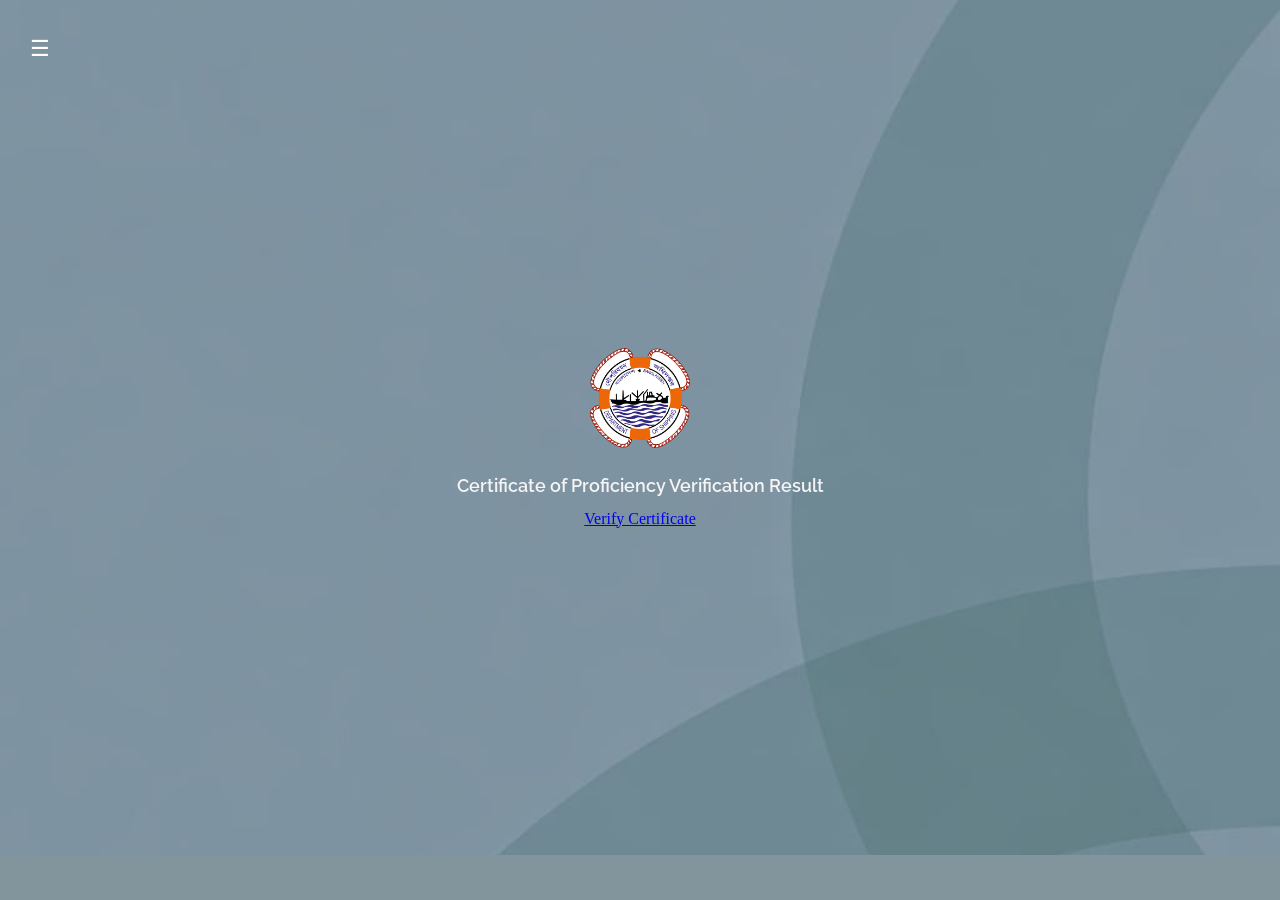
<file: index.html>
<!DOCTYPE html>
<html lang="en">
<head>
  <meta charset="UTF-8">
  <meta name="viewport" content="width=device-width, initial-scale=1.0">
  <title>Certificate of Proficiency Verification Result</title>
  
<link rel="icon" type="image/png" href="fav.png">
  <link rel="stylesheet" href="style.css">
</head>
<body>

  <div class="page">
<button class="menu" id="menuBtn" aria-label="Open menu">☰</button>
<button class="close-menu" id="closeBtn" aria-label="Close menu">×</button>
<div class="page-overlay" id="pageOverlay"></div>
  
    <main class="content">
<div class="logo">
  <img src="logo.png" alt=" logo">
</div>
      
      <h1>Certificate of Proficiency Verification Result</h1>

     <a href="search/web/cop.html?cert=016.245063">
  Verify Certificate
</a>
      

    </main>
  </div>




  


<script>
  const menuBtn = document.getElementById("menuBtn");
  const closeBtn = document.getElementById("closeBtn");
  const overlay = document.getElementById("pageOverlay");

  function openMenu() {
    overlay.classList.add("active");
    closeBtn.classList.add("active");

    menuBtn.setAttribute("aria-expanded", "true");
    closeBtn.setAttribute("aria-label", "Close menu");
  }

  function closeMenu() {
    overlay.classList.remove("active");
    closeBtn.classList.remove("active");

    menuBtn.setAttribute("aria-expanded", "false");
  }

  menuBtn.addEventListener("click", openMenu);
  closeBtn.addEventListener("click", closeMenu);
  overlay.addEventListener("click", closeMenu);
</script>


  
</body>
</html>
</file>
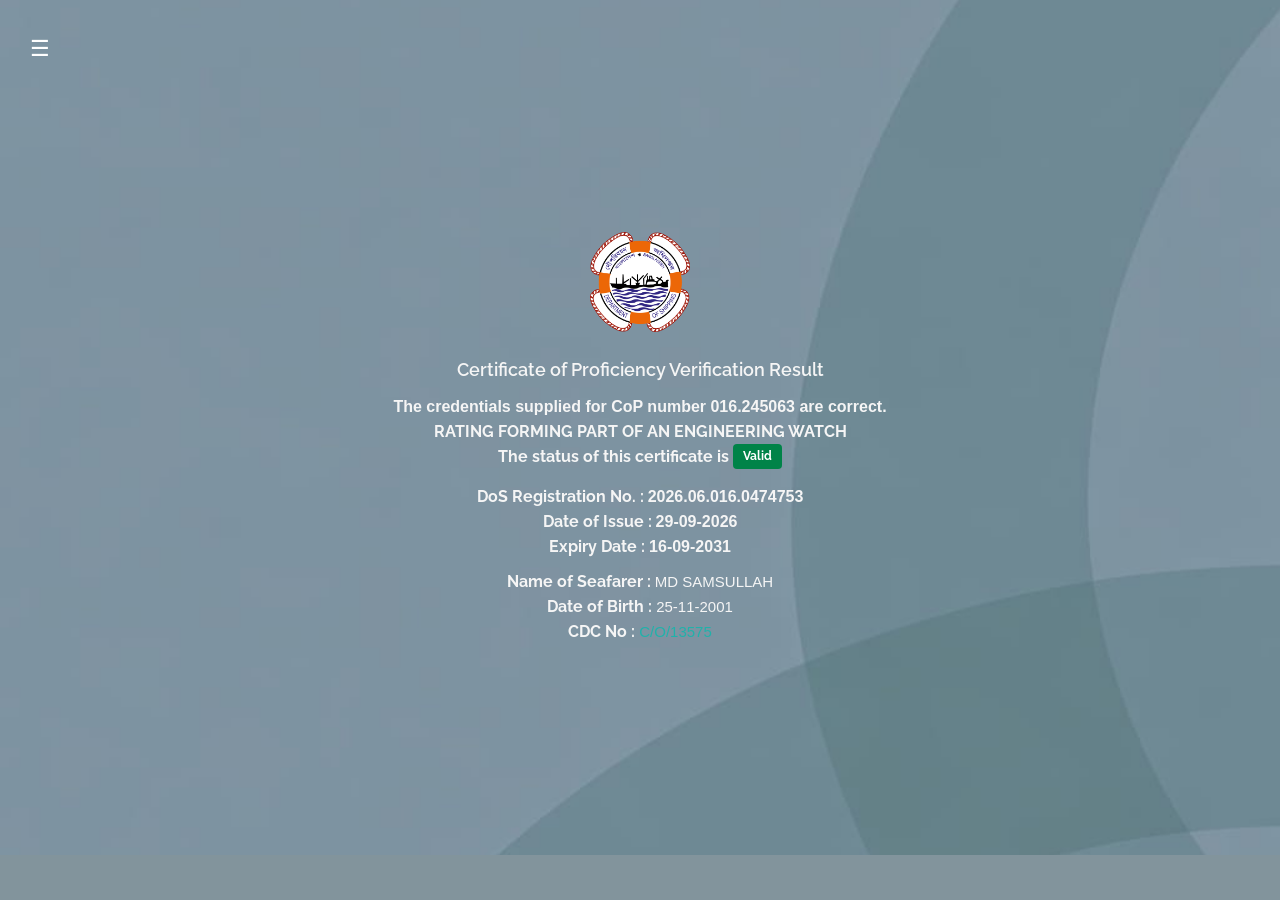
<file: search/web/cop.html>
<!--
<!DOCTYPE html>
<html lang="en">
<head>
  <meta charset="UTF-8">
  <meta name="viewport" content="width=device-width, initial-scale=1">
  <title>Certificate of Proficiency Verification Result</title>
  
<link rel="icon" type="image/png" href="fav.png">
  <link rel="stylesheet" href="style.css">
  
</head>
<body>
  <h2>Certificate Verification Result</h2>
  <p id="result"></p>

  

  <script>
    const certificates = {
      "1001": {
        name: "Tania Khanam",
        status: "Valid"
      },
      "1002": {
        name: "Rahim Ahmed",
        status: "Valid"
      },
      "1003": {
        name: "Karim Hasan",
        status: "Invalid"
      }
    };

    const params = new URLSearchParams(
      window.location.search
    );
    const cert = params.get("cert");
    const result = document.getElementById("result");

    if (certificates[cert]) {
      const data = certificates[cert];

      result.textContent =
        "Certificate No: " + cert +
        " | Name: " + data.name +
        " | Status: " + data.status;
    } else {
      result.textContent =
        "Certificate not found";
    }
  </script>
  
</body>
</html>

-->

<!DOCTYPE html>
<html lang="en">
<head>
  <meta charset="UTF-8">
  <meta name="viewport" content="width=device-width, initial-scale=1.0">
  <title>Certificate of Proficiency Verification Result</title>

  <link rel="icon" type="image/png" href="../../fav.png">
<link rel="stylesheet" href="../../style.css">
</head>
<body>

  <div class="page">
   <!-- <button class="menu" aria-label="Menu">☰</button> -->

<button class="menu" id="menuBtn" aria-label="Open menu">☰</button>
<button class="close-menu" id="closeBtn" aria-label="Close menu">×</button>
<div class="page-overlay" id="pageOverlay"></div>
  
    <main class="content">
<div class="logo">
  <img src="../../logo.png" alt="logo">
</div>

      
      <h1>Certificate of Proficiency Verification Result</h1>
      <div class="certificate-details">
        
        <div class="name-row row-gap">
      <p class="number cop-number">The credentials supplied for CoP number 016.245063 are correct.</p>
        </div>

  <div class=" name-row">
      <p>RATING FORMING PART OF AN ENGINEERING WATCH</p>
</div>
        
        <div class="name-row valid-btn-content">
          <p> The status of this certificate is</p>
<p class="valid-btn">Valid</p>
        </div>

        <div class="row-gap name-row large-dos">
   <p>DoS Registration No. :&nbsp</p>
         <p class="number">2026.06.016.0474753</p> 
        </div>
        
        <div class= "mobile-dos">
<div class="row-gap name-row">
   <p>DoS Registration No. :&nbsp</p>
        </div>
<div class=" name-row">
   <p class="number">2026.06.016.0474753</p>
        </div>
      </div>
        
        <div class="name-row">
          <p>Date of Issue :&nbsp</p>
         <p class ="number">29-09-2026</p>
        </div>

        <div class="name-row">
          <p>Expiry Date :&nbsp </p>
          <p class="number"> 16-09-2031</p>
        </div>

        <div class="third-row row-gap">
          <p>Name of Seafarer :&nbsp</p>
          <span class="name">MD SAMSULLAH</span>
        </div>

        <div class="third-row">
          <p>Date of Birth :&nbsp</p>
          <span class=" name number">25-11-2001</span>
          
        </div>

        <div class="third-row">
          <p>CDC No :&nbsp</p>
          <span class=" name cdc-no number">C/O/13575</span>
                                               
        </div>
      </div>


      
     <!-- <nav class="page-links"> -->
       <!-- <a href="cer-28.322.html">Page 1</a> -->
     <!--   <a href="page-2.html">Page 2</a> -->
      <!--  <a href="page-3.html">Page 3</a> -->
    <!--  </nav> -->

     <!-- <p class="demo-note">DEMO PAGE — SAMPLE INFORMATION</p> -->

    </main>
  </div>



  
     
  <script>
    const menuBtn = document.getElementById("menuBtn");
    const closeBtn = document.getElementById("closeBtn");
    const overlay = document.getElementById("pageOverlay");

    menuBtn.addEventListener("click", function () {
      const isOpen = overlay.classList.toggle("active");
      menuBtn.textContent = isOpen ? "×" : "☰";
      menuBtn.setAttribute(
        "aria-label",
        isOpen ? "Close menu" : "Open menu"
      );
    });

    if (closeBtn) {
      closeBtn.addEventListener("click", function () {
        overlay.classList.remove("active");
        menuBtn.textContent = "☰";
        menuBtn.setAttribute("aria-label", "Open menu");
      });
    }

    const certificates = {
      "016.245063": {
        name: "Demo User One",
        status: "DEMO",
        regNo: "DEMO-001",
        issueDate: "01-01-2025",
        expiryDate: "01-01-2030",
        birthDate: "01-01-2000",
        cdcNo: "DEMO-CDC-001"
      },
      "1002": {
        name: "Demo User Two",
        status: "DEMO",
        regNo: "DEMO-002",
        issueDate: "02-01-2025",
        expiryDate: "02-01-2030",
        birthDate: "02-02-2000",
        cdcNo: "DEMO-CDC-002"
      },
      "1003": {
        name: "Demo User Three",
        status: "DEMO",
        regNo: "DEMO-003",
        issueDate: "03-01-2025",
        expiryDate: "03-01-2030",
        birthDate: "03-03-2000",
        cdcNo: "DEMO-CDC-003"
      }
    };

    const params = new URLSearchParams(window.location.search);
    const cert = params.get("cert");
    const data = certificates[cert];

    if (data) {
      document.getElementById("credentialMessage").textContent =
        "Demo record for CoP number " + cert;

      document.getElementById("certStatus").textContent = data.status;
      document.getElementById("regNo").textContent = data.regNo;
      document.getElementById("regNoMobile").textContent = data.regNo;
      document.getElementById("issueDate").textContent = data.issueDate;
      document.getElementById("expiryDate").textContent = data.expiryDate;
      document.getElementById("personName").textContent = data.name;
      document.getElementById("birthDate").textContent = data.birthDate;
      document.getElementById("cdcNo").textContent = data.cdcNo;
    } else {
      document.getElementById("credentialMessage").textContent =
        "Demo record not found";

      document.getElementById("certStatus").textContent = "DEMO";
    }
  </script>

</body>
</html>
</file>
<file: style.css>
@import url('https://fonts.googleapis.com/css2?family=Montserrat:wght@400;700&display=swap');

@import url('https://fonts.googleapis.com/css2?family=Open+Sans:wght@400;700&display=swap');

@import url('https://fonts.googleapis.com/css2?family=Raleway:wght@400;500;600;700&display=swap');


/* Heading font */
.content h1 {
 
  font-family: 'Raleway', sans-serif;
}

/* ========================================= */
* {
  margin: 0;
  padding: 0;
  box-sizing: border-box;
}

html {
  min-height: 100%;
}

body {
 /* min-height: 100vh;
 max-height:95vh; */
 height:95vh; 
  color: #f5f5f5;
  background: #82949c;
}

/*
.page {

  display: flex;
  flex-direction: column;
  justify-content: center;
  align-items: center;
  padding: 0px 20px;
}


.page {
 
  width: 100%;
  min-height: 100vh;
  overflow: hidden;
  
  background-color: #82949c;
  background-image: url("bg.jpg");
  background-size: cover;
  background-position: center;
  background-repeat: no-repeat;
 
} 
*/
.page {
  width: 100%;
  min-height: 95vh;
  height: auto;

  display: flex;
  flex-direction: column;
  justify-content: center;
 /* align-items: center;*/

  padding: 20px 20px;

  background-color: #82949c;
  background-image: url("bg.jpg");
  background-size: cover;
  background-position: center;
  background-repeat: no-repeat;
}


/* =========================================
   MENU ICON
========================================= */
.menu {
  position: absolute;
  top: 38px;
  left: 30px;
  z-index: 5;
  padding: 0;
  border: none;
  outline: none;
  background: transparent;
  color: #ffffff;
  font-family: Arial, Helvetica, sans-serif;
  font-size: 22px;
  line-height: 1;
  cursor: pointer;
}

/* Three-line menu: always on the left */
.menu {
  position: fixed;
  top: 38px;
  left: 30px;
  right: auto;
  z-index: 1001;
}

/* Cross: shown on the right only when clicked */
.close-menu {
  display: none;
  position: fixed;
    top: 38px;
  right: 30px;
  left: auto;
  z-index: 1001;
  color: #fff;
  font-size: 22px;
  line-height: 1;
  border: none;
  background: transparent;
  cursor: pointer;
}

.close-menu.active {
  display: block;
}

/* Light black overlay */
.page-overlay {
  position: fixed;
  inset: 0;
  z-index: 999;
  background: rgba(0, 0, 0, 0.30);
  opacity: 0;
  visibility: hidden;
  pointer-events: none;
  transition: opacity 0.25s ease;
}

.page-overlay.active {
  opacity: 1;
  visibility: visible;
}




/* ========================================
   MAIN CONTENT
========================================= */
.content {
  position: relative;
  z-index: 1;
  width: 100%;
  max-width: 1000px;
  margin: 0 auto;
  text-align: center;
  color: #f5f5f5;
}

/* =========================================
   LOGO
========================================= */
.logo img {
  width: 100%;
  height: 100%;
  object-fit: contain;
  
}

.logo {
  width: 100px;
  height: 100px;
  margin: 20px auto 24px;
  
display: flex;
  justify-content: center;
  align-items: center;
  border: none;
  
}

/* =========================================
   MAIN HEADING
========================================= */
.content h1 {
  width: 100%;
  margin: 0 auto 10px;
  color: #f5f5f5;
  font-size: 18px;
  font-weight: 600;
  line-height: 28px;

  text-align: center;
}


.name-row {
  display: flex;
  justify-content:center;
  width: 100%;
  text-align: center;
  color: #f5f5f5;
  font-size: 16px;
  font-weight: 700;
  line-height: 25px;
  font-family: 'Raleway', sans-serif;
  
}

.third-row  {
  display: flex;
  justify-content:center;
  width: 100%;
  text-align: center;
  color: #f5f5f5;
  line-height: 25px;
  font-family: 'Raleway', sans-serif;
}

.third-row  p{
  font-size: 16px;
    font-weight: 700;
}
.third-row span{
  font-size: 15px;
  font-weight: 400;
  text-transform: uppercase;
  font-family: 'Roboto', sans-serif;
}
.row-gap{
  margin-top: 10px;
}

.valid-btn{
  background: red;
  font-size: 12px;
  margin-left:4px;
  margin-bottom:5px;
   padding:0 10px;
  background-color: #008348;
  color: #ffffff;
  font-family: 'Raleway', sans-serif;
  text-align: center;
  text-transform: capitalize;
  border: none;
  border-radius: 4px;
} 

.number {
  font-variant-numeric: oldstyle-nums;
  font-family: Arial, Helvetica, sans-serif; 
}

 .cdc-no {
  color: #20b2aa;
  font-family: Arial, Helvetica, sans-serif;
  font-weight: 400;
  text-transform: uppercase;
}

.mobile-dos{
  display: none ;
 
}
/* =========================================
   PAGE LINKS
========================================= */
.page-links {
  display: flex;
  justify-content: center;
  align-items: center;
  flex-wrap: wrap;
  gap: 10px;

  margin: 28px auto 0;
}

.page-links a {
  display: inline-block;
  padding: 9px 15px;
  border: 1px solid rgba(255, 255, 255, 0.65);
  border-radius: 3px;
  background: transparent;
  color: #ffffff;
  font-size: 14px;
  text-decoration: none;
}

.page-links a:hover {
  background: rgba(255, 255, 255, 0.1);
}


/* =========================================
  Responsive TABLET
========================================= */
@media (min-width: 600px) and (max-width: 900px) {
  .page {
    padding: 64px 22px 30px;
  }

  .logo {
    width: 120px;
    height: 120px;
    margin-bottom: 18px;
  }

  .content h1 {
    font-size: 28px;
  }

  .confirmation,
  .certificate-name,
  .detail-row {
    font-size: 22px;
  }
}

/* =========================================
   MOBILE
========================================= */
@media (max-width: 599px) {
  .page {
    min-height: 100vh;
    padding: 52px 12px 28px;
  }

 /* .menu {
    top: 14px;
    left: 14px;
    font-size: 26px;
  }
*/
  .logo {
    width: 100px;
    height: 100px;
    margin: 0 auto 18px;
  }

  .content h1 {
    font-size: 22px;
    line-height: 1.35;
  }

  .detail-row {
    padding: 7px 0;
    font-size: 17px;
    line-height: 1.4;
    overflow-wrap: anywhere;
  }
.name-row{
 font-size: 18px;
}
  .page-links {
    gap: 8px;
    margin-top: 24px;
  }

  .page-links a {
    padding: 8px 11px;
    font-size: 12px;
  }

}
/* Small phones */
@media (max-width: 420px) {
/*  .page {
    padding-right: 10px;
    padding-left: 10px      
  }

   .content h1 {
    font-size: 21px;
   }

  */
 .large-dos{
  display:none; 
   margin: 0;
 }
}
/* Small phones */
@media (max-width: 360px) {
  .page {
    padding-right: 15px;
    padding-left: 15px      
  }

   .content h1 {
    font-size: 22px;
   }

   .name-row {
    font-size: 18px;
  }
.dos-regi{
 display: block;
}
 .third-row  p{
  font-size: 18px;
    font-weight: 700;
}
.third-row span{
  font-size: 17px;
}
 .valid-btn{
  font-size: 14px;
 }
 .menu {
  top: 58px;
}
 .close-menu {
  top: 58px;
  right :20px;
}
.name-row p{
  margin-bottom: 4px;
}
 /*
 .name-row {
  line-height: 20px;
}
 .third-row {
  line-height: 20px;
}*/
 
.third-row p{
  margin-bottom: 4px;
  /*padding:0 15px; */
}


.mobile-dos .number{
  margin-bottom: 6px;
}
  .valid-btn-content  {
  /*padding : 0 24px; */
   margin:auto;
    padding-top:10px;
    display :block ;
 }
 .valid-btn {
   width:58px;
   margin:auto;
   padding: 3px 0;
 }
 
.mobile-dos{
 margin-top:5px;
 display: initial ;
}
.mobile-dos p{
 margin:0;
 margin-bottom: 0px;
}



 
}
</file>
